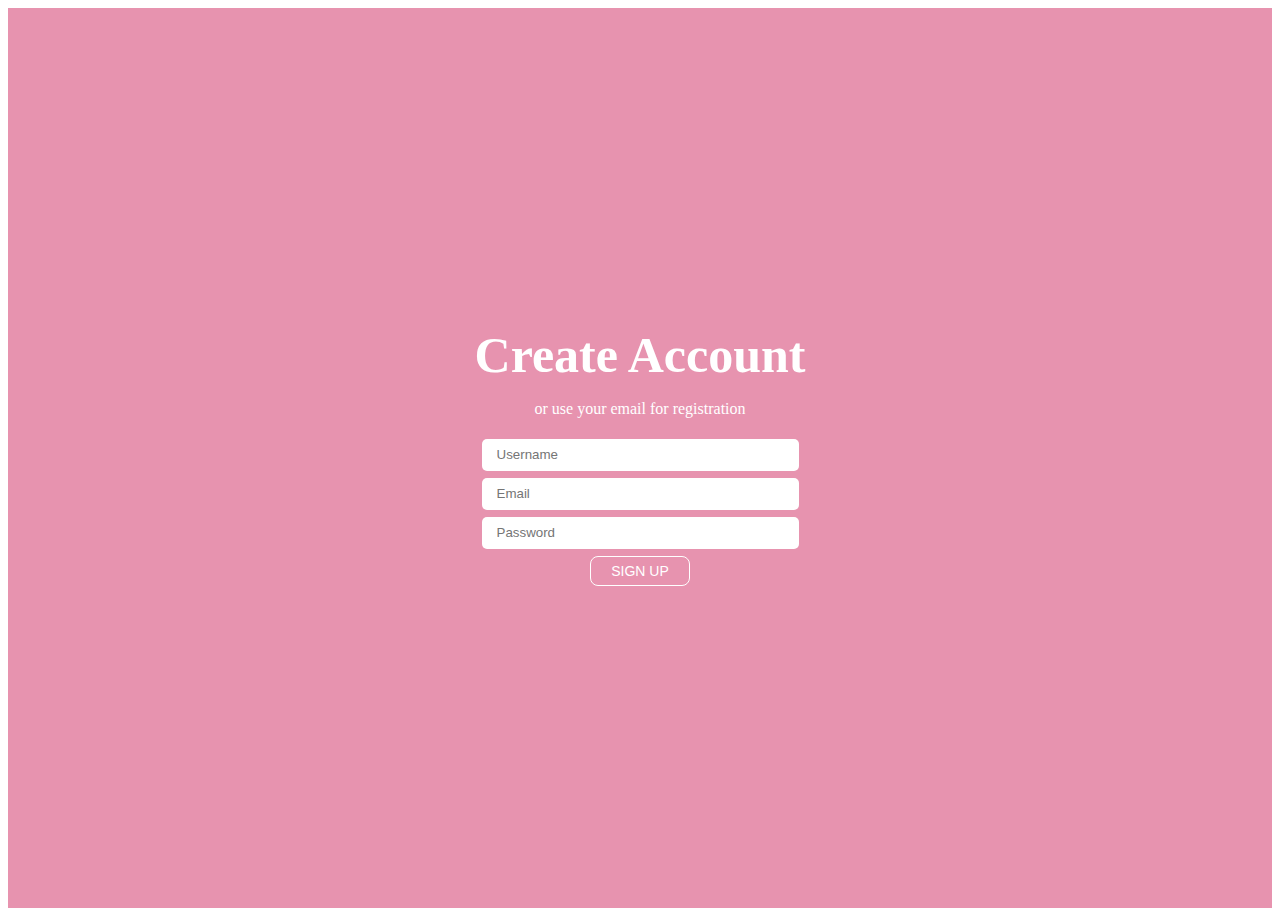
<file: Signup.html>
<!DOCTYPE html>
<html lang="en">
<head>
    <meta charset="UTF-8">
    <meta name="viewport" content="width=device-width, initial-scale=1.0">
    <title>Document</title>
    <link rel="stylesheet" href="Signup.css">
</head>
<body>
    <div class="signup">
    <div class="createAccount">Create Account</div>
    <p style="color: white";>or use your email for registration</p>
    <div class="inputFeild">
    <form action"">
        <input id="username" class="inputStyle"placeholder="Username" type="text" name="username">      
         <input id="email" class="inputStyle"placeholder ="Email" type="email" name="email"> 
        <input id="password" class="inputStyle"placeholder="Password" type="password" name="password"> 
        <div style="display: flex; justify-content: center;">
        <button id="button" style=" background-color: transparent; color: white; border-width: 1px; border-radius: 8px; border-style: solid; border-color: white; width: 100px; height: 30px; font-size: 14px;">SIGN UP</button>    
        </div>
    </form>
</div>
    </div>
</body>
<script src="app.js"></script>
</html>
</file>
<file: Signup.css>
.signup{
    display: flex;
    flex-direction: column;
    justify-content: center;
    align-items: center;
    height: 100vh;
    background-color: rgb(231, 147, 175);
}
.createAccount{
    font-weight: bold;
    color: white;
    font-size: 50px;
}
.inputFeild{
    margin: 5px;
}
.inputStyle{
    margin-bottom: 7px;
    height: 30px;
    width: 300px;
    padding-left: 15px;
    border-radius: 5px; 
    border-width: 0px;
    display: block;
}
</file>
